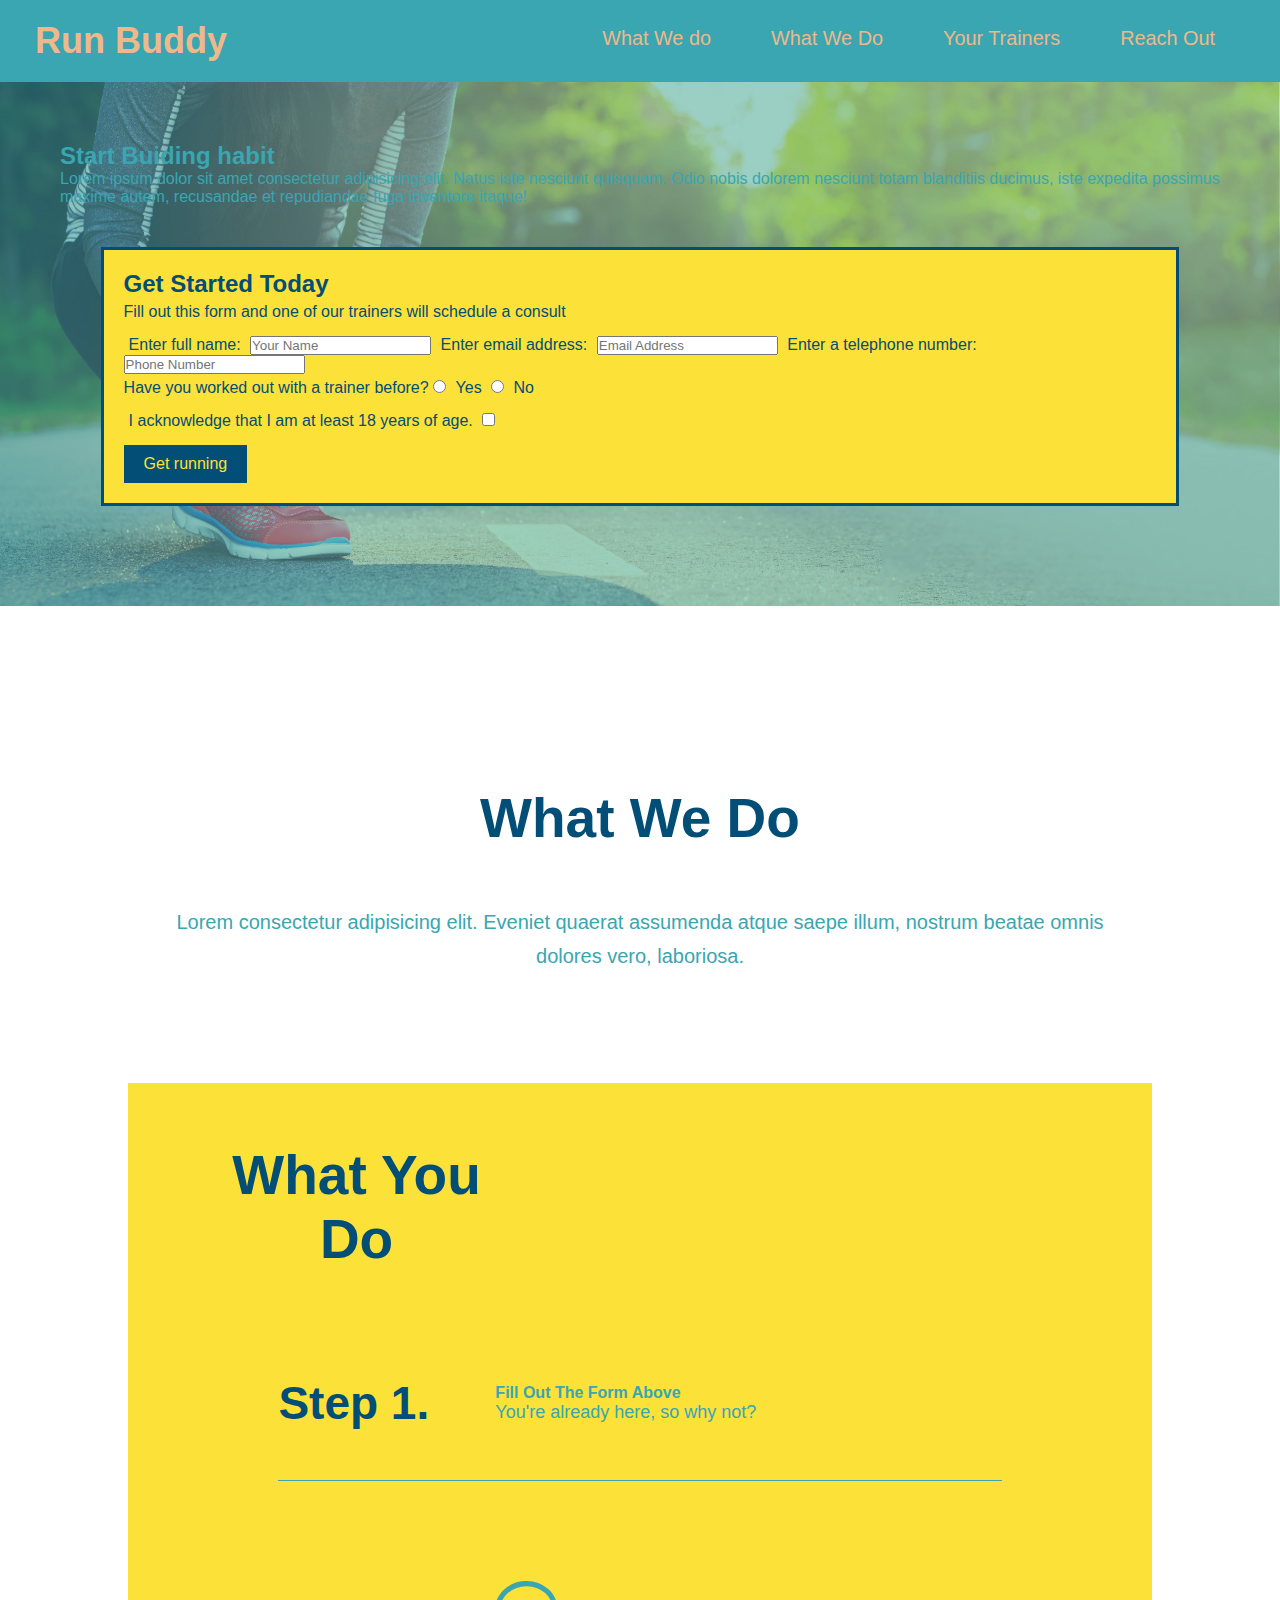
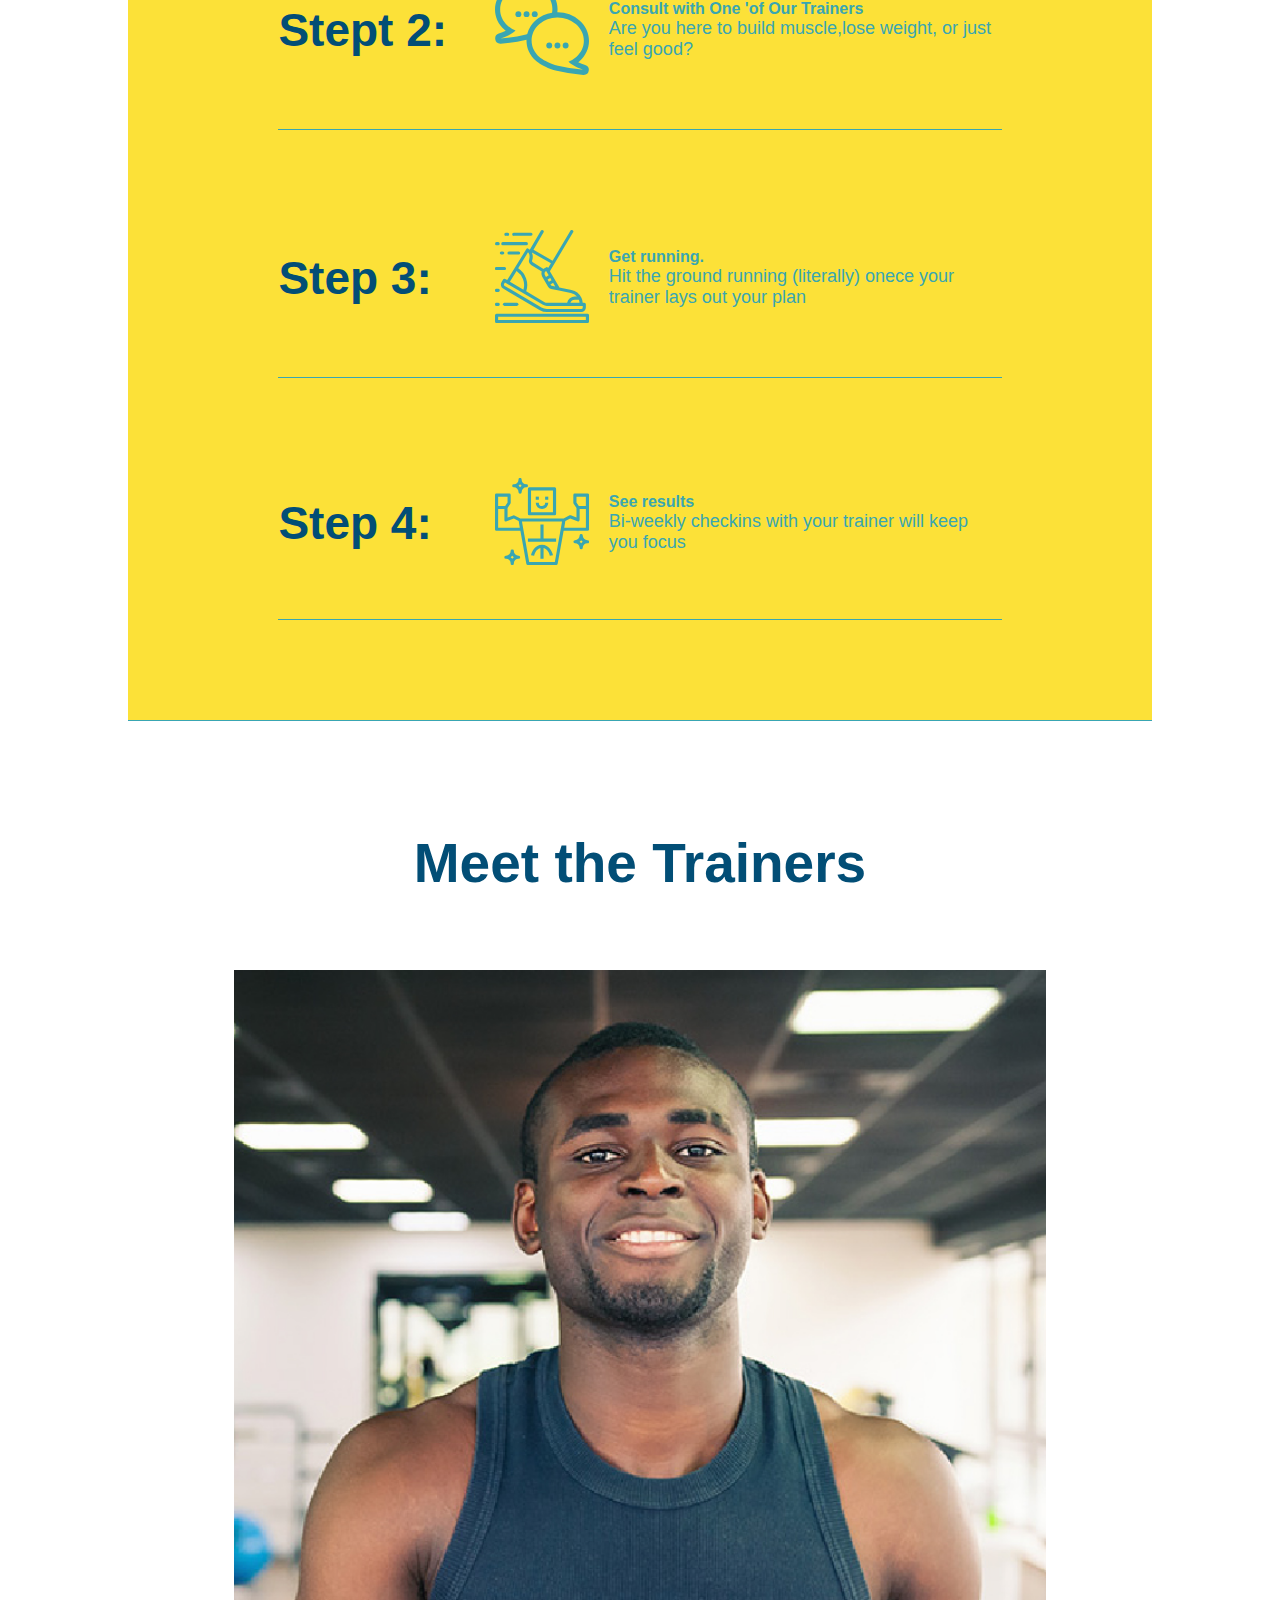
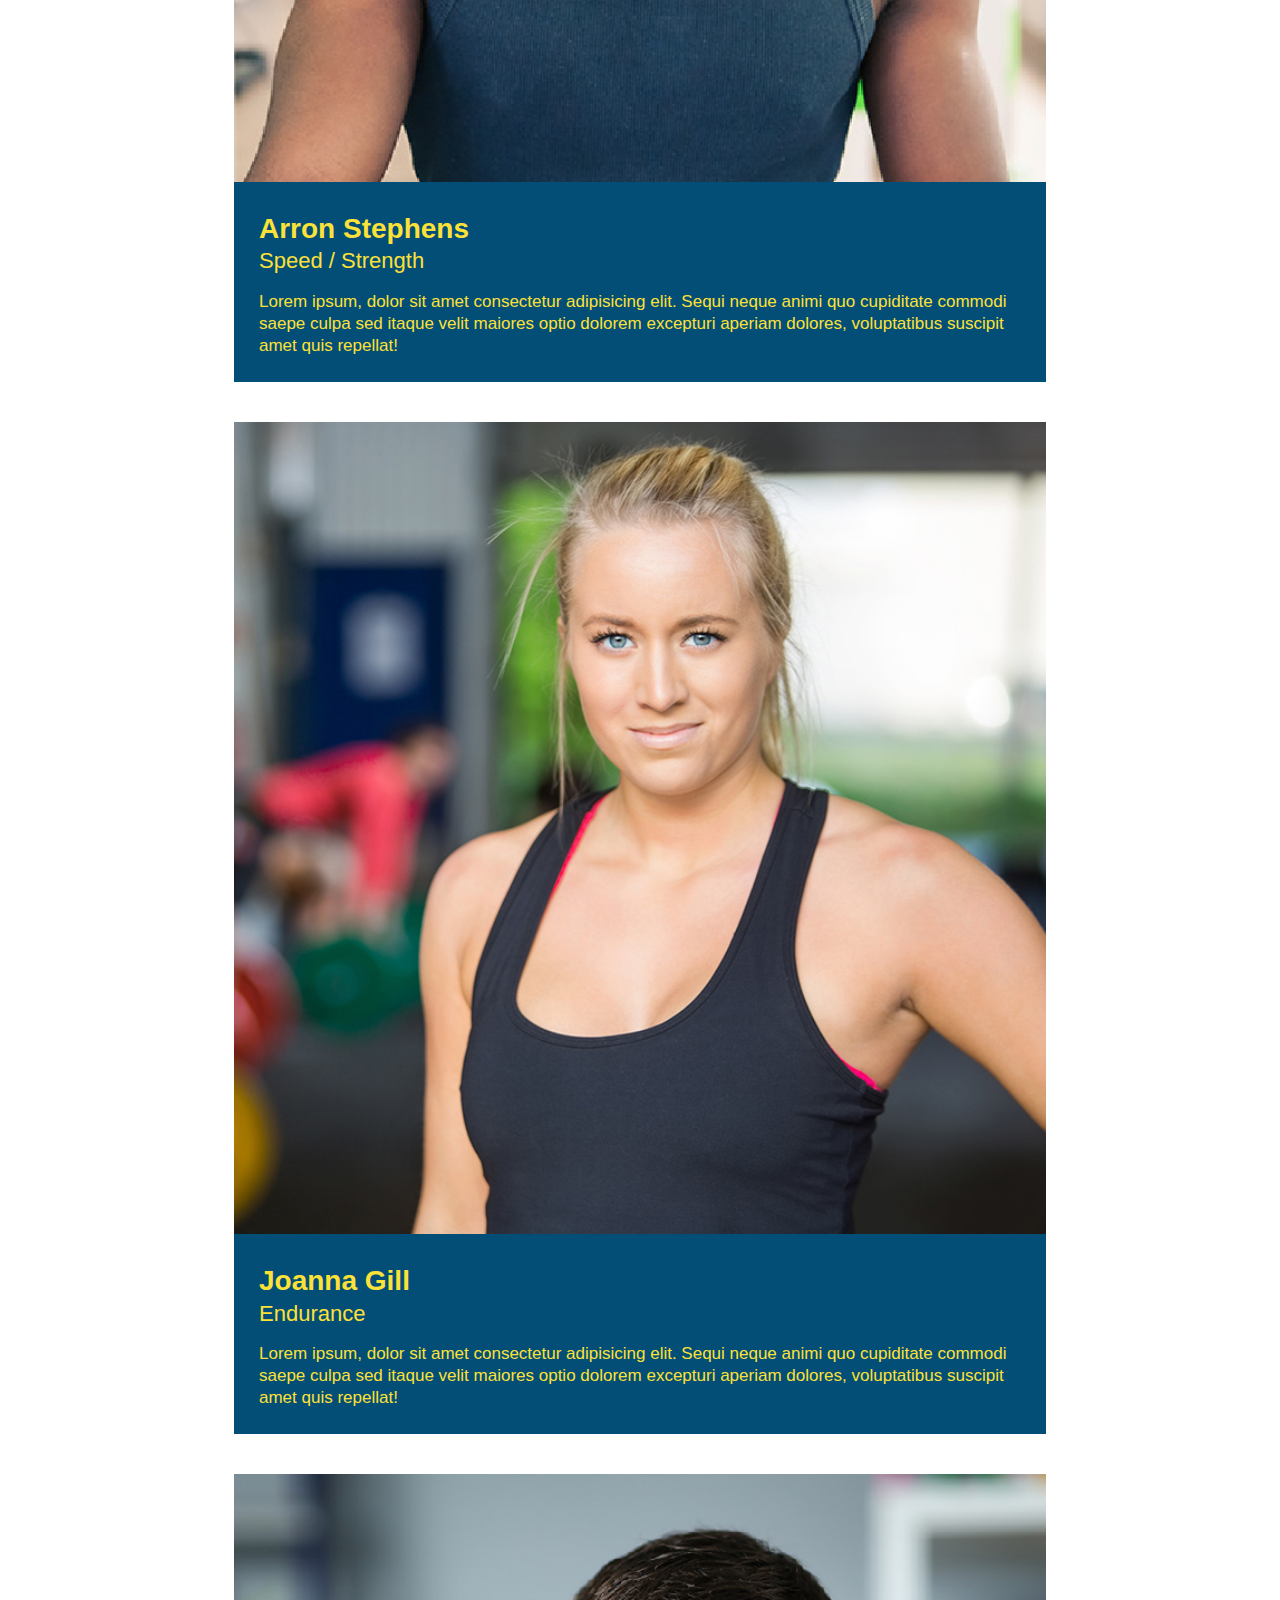
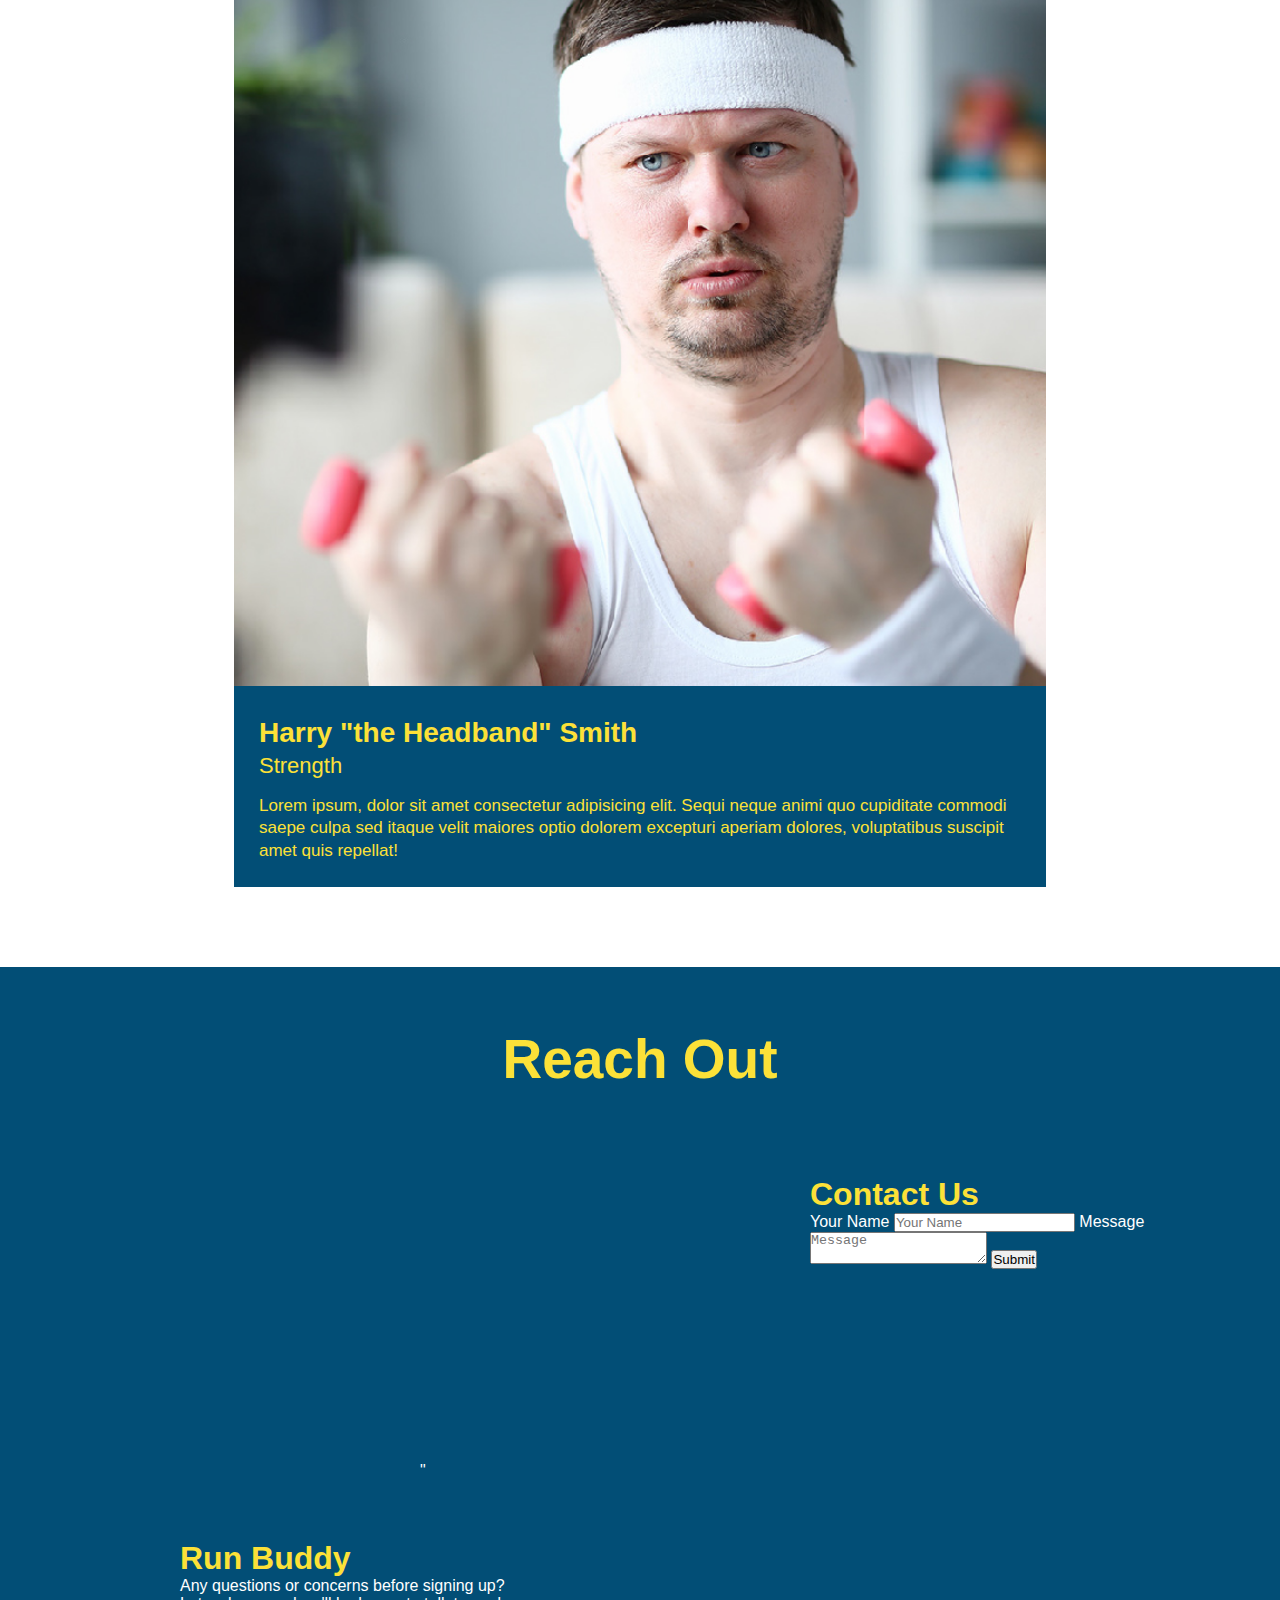
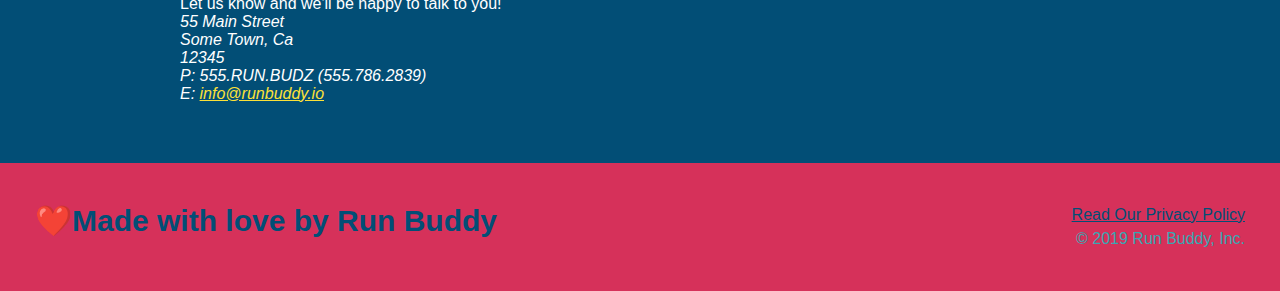
<file: index.html>
<!DOCTYPE html>
<html lang="en">
    <head>
        <meta charset="utf-8" />
        <title>Run Buddy</title>
        <link rel="stylesheet" type="text/css" href="./assets/style.css" />

    </head>
    <body>
        <!--navigation-->
        <header>
            <h1>
                <a href="/">Run Buddy</a>
                </h1>
                <nav>
                 <!--Unordered list elements-->  
                 <ul>
                     <!-- List item element-->
                     <li>
                         <!-- Anchor element-->
                         <a href="#what-we-do">What We do</a>
                     </li>
                     <li>
                         <a href="#What-you-do">What We Do</a>
                     </li>
                     <li>
                         <a href="#Your- Trainers">Your Trainers</a>
                     </li>
                     <li>
                         <a href="#reach-out">Reach Out</a>
                     </li>     
                 </ul> 
                </nav>
            </header>
            <section class="hero">
               <div>
                 <h2>Start Buiding habit </h3>
                  <p>Lorem ipsum dolor sit amet consectetur adipisicing elit. Natus iste nesciunt quisquam. Odio nobis dolorem nesciunt totam blanditiis ducimus, iste expedita possimus maxime autem, recusandae et repudiandae fuga inventore itaque!</p>
               </div>
              <div class="hero-form">
                  <h3>Get Started Today</h3>
                  <p>Fill out this form and one of our trainers will schedule a consult</p>
                  <form>
                    <label for="name">Enter full name:</label>
                    <input type="text" placeholder="Your Name" name="name" id="name" />
                    <label for="email">Enter email address:</label>
                    <input type="email" placeholder="Email Address" name="email" id="email" />
                    <label for="phone">Enter a telephone number:</label>
                    <input type="tel" placeholder="Phone Number" name="phone" id="phone"/>
                    <p>
                        Have you worked out with a trainer before?
                        <input type="radio" name="trainer-confirm" id="trainer-yes" />
                        <label for="trainer-yes">Yes</label>
                        <input type="radio" name="trainer-confirm" id="trainer-no" />
                        <label for="trainer-no">No</label>
                      </p>
                      <p>
                        <label for="checkbox" >
                         I acknowledge that I am at least 18 years of age.
                        </label>
                        <input type="checkbox" name="age-confirm" id="checkbox" />
                      </p>
                      <button type="submit">Get running</button>
                </form>
                </div>
              </section>  
            <!-- hero/jumbotron-->
        <section></section>
        <!-- "What we Do" section-->
        <section id="What-we-do" class="intro">
           <div class="flex-row"> <h2 class="section-title primary-border">What We Do</h2>
           </div>
           <div class="flex-row" > <p>Lorem  consectetur adipisicing elit. Eveniet quaerat assumenda atque saepe illum, nostrum beatae omnis dolores vero, laboriosa.</p>
           </div>
          </section>
        <!--"What You Do" section-->
        <section id="what-you-do" class="steps">
           <div class="flex-row" > <h2 class="section-title secondary-border">What You Do</h2>
           </div>
           
           
           <div class="steps">
            <h3>Step 1.</h3>
            <div class="step-info">
              <div class="step-img">
                <img src="./assets/image/step-1.svg" alt=""/>
              </div>
              <div class="step-text">
                <h4>Fill Out The Form Above</h4>
                <p>You're already here, so why not?</p>
              </div>
            </div>
          </div>
            
            <div class="steps">
              <h3>Stept 2:</h3>
                <div class="step-info">
                <div class="step-image">
                  <img src="./assets/image/step-2.svg" alt=""/></div>
                <div class="step-text"> 
                  <h4> Consult with One 'of Our Trainers</h4>
                <p> Are you here to build muscle,lose weight, or just feel good? </p>
            </div>
          </div>
        </div>
            
            
            <div class="steps">
              <h3>Step 3:</h3>
              <div class="step-info">
              <div class="step-image"><img src="./assets/image/step-3.svg" alt=""/></div>
                <div class="step-text">
                  <h4>Get running.</h4>
                <p> Hit the ground running (literally) onece your trainer lays out your plan </p>
            </div>
          </div>
            </div>  
              
            <div class="steps">
              <h3>Step 4:</h3>
              <div class="step-info">
              <div class="step-image">  
              <img src="./assets/image/step-4.svg" alt=""/></div>
              <div class="step-text">
              <h4> See results </h4>
                <p> Bi-weekly checkins with your trainer will keep you focus</p>
            </div>
          </div>
            </div>

        
        
          </section>
        <!-- "Meet The Trainers"section-->
        <section id="your-trainers">
           <div class="flex-row" > <h2 class="section-title primary-border">Meet the Trainers</h2>
           </div>
          <div class="trainers"> <article class="trainer">
                <img src="./assets/image/trainer-1.jpg" alt="Arron Stephens in his workout clothes, ready to pump iron" />
                <div class="trainer-bio">
                  <h3 class="trainer-name">Arron Stephens</h3>
                  <h4 class="trainer-role">Speed / Strength</h4>
                  <p>
                    Lorem ipsum, dolor sit amet consectetur adipisicing elit. Sequi neque animi quo cupiditate commodi saepe culpa sed
                    itaque velit maiores optio dolorem excepturi aperiam dolores, voluptatibus suscipit amet quis repellat!
                  </p>
                </div>
              </article>
              <article class="trainer">
                <img src="./assets/image/trainer-2.jpg" alt="Joanna Gill cooling off after a workout" />
                <div class="trainer-bio">
                  <h3 class="trainer-name">Joanna Gill</h3>
                  <h4 class="trainer-role">Endurance</h4>
                  <p>
                    Lorem ipsum, dolor sit amet consectetur adipisicing elit. Sequi neque animi quo cupiditate commodi saepe culpa sed
                    itaque velit maiores optio dolorem excepturi aperiam dolores, voluptatibus suscipit amet quis repellat!
                  </p>
                </div>
                
              </article> 
              <article class="trainer">
                <img src="./assets/image/trainer-3.jpg" alt="Harry Smith wearing a headband and lifting comically small pink weights" />
                <div class="trainer-bio">
                  <h3 class="trainer-name">Harry "the Headband" Smith</h3>
                  <h4 class="trainer-role">Strength</h4>
                  <p>
                    Lorem ipsum, dolor sit amet consectetur adipisicing elit. Sequi neque animi quo cupiditate commodi saepe culpa sed
                    itaque velit maiores optio dolorem excepturi aperiam dolores, voluptatibus suscipit amet quis repellat!
                  </p>
                </div>
              </article>
            </div>
        </section>
        <!-- "reach Out" section-->
        <section id="reach-out" class="contact">
            <div class="flex-row"><h2 class="section-title secondary-border">Reach Out</h2>
            </div>
            <div class="contact-info">
               <div> <iframe src="https://www.google.com/maps/embed?pb=!1m18!1m12!1m3!1d3547.570737267759!2d-121.94764906199916!3d38.3550129655402!2m3!1f0!2f0!3f0!3m2!1i1024!2i768!4f13.1!3m3!1m2!1s0x80853d2075a12b85%3A0x88d99f3d1742bc9!2s856%20Christine%20Dr%2C%20Vacaville%2C%20CA%2095687!5e0!3m2!1sen!2sus!4v1620550281718!5m2!1sen!2sus" 
                width="400" height="400" style="border:0;" allowfullscreen="" loading="lazy">
                </iframe>"
              </div>
              <div class="contact-form">
                <h3>Contact Us</h3>
                <form>
                   <label for="contact-name">Your Name</label>
                   <input type="text" id="contact-name" placeholder="Your Name" />
              
                   <label for="contact-message">Message</label>
                   <textarea id="contact-message" placeholder="Message"></textarea>
              
                   <button type="submit">Submit</button>
                  </form>
              </div> 
            <div class="contact-info">
              <div>
                <h3>Run Buddy</h3>
                <p>
                  Any questions or concerns before signing up?
                  <br />
                  Let us know and we'll be happy to talk to you!
                </p>
                <address>
                    55 Main Street <br/>
                    Some Town, Ca <br/>
                    12345<br />
                    P: 555.RUN.BUDZ (555.786.2839)<br/>
                    E: <a href="mailto:info@runbuddy.io">info@runbuddy.io</a>
                  </address>
              </div> 
              
        </section>
        <!-- footer-->
        <footer>
            <h2>❤️Made with love by Run Buddy</h2>
        <div>
            <a href="#">Read Our Privacy Policy</a><br />
            &copy; 2019 Run Buddy, Inc.
          </div>
        </footer>
       
    </body>
</html>
</file>
<file: assets/style.css>
*{
  margin: 0;
  padding: 0;
}
     body {
       
        color: #39a6b2;
        font-family: Helvetica, Arial, sans-serif;
      }
 
header {
    padding: 20px 35px;
    background-color: #39a6b2;
    display: flex;
    justify-content: space-between;
    flex-wrap: wrap;
  }  
  header h1 {
    font-weight: bold;
    font-size: 36px;
    color: #fc3838;
    margin: 0;
  }
  
  header a { text-decoration: none;
    color: #eeb88b;
  }
  header nav {
   
    margin: 7px 0;
  }
 
  
  header nav ul li a {
    margin: 0 30px;
    font-weight: lighter;
    font-size: 1.55vw;
  }

  footer {
    background: #d6315a;
    width: 100%;
    padding: 40px 35px;
    display: flex;
    justify-content: space-between;
    flex-wrap: wrap;
  }
  footer h2 {
    
    color: #024e76;
    font-size: 30px;
    margin: 0;
  }
  footer div {
    
    line-height: 1.5;
    text-align: right;
  }
  footer a {
    color: #024e76;
  }
  * {
    margin: 0;
    padding: 0;
    box-sizing: border-box;
  }
  header nav ul {
    display: flex;
    flex-wrap: wrap;
    justify-content: space-between;
    align-items: center;
    list-style: none;
   }
 

   section {
    padding: 60px;
  }
  .hero {
    background-image: url("../assets/image/hero-bg\ \(1\).jpg");
    display:flex;
    justify-content: center;
    flex-wrap: wrap;
    background-size: cover;
    background-position: center;
     }
  .hero-form {
    background-color: #fce138;
    padding: 20px;
    color: #024e76;
    border-style: solid;
    border-width:3px ;
    border-color: #024e76;
    width: 40%;
    margin: 3.5%}

    .hero-cta {
      width: 35%;
      text-align: right;
      margin: 3.5%;
      color: #fff;
      font-size: 18px;
      line-height: 1.3;
    }
    .hero-cta h2 {
      font-style: italic;
      font-size: 55px;
      color: #fce138;
    }

  
  .hero-form p {
    margin: 5px 0 15px 0;
  }
  .hero-form h3 {
    font-size: 24px;
    margin: 0;
  }
  
  .hero-form p {
    margin: 5px 0 15px 0;
  }
  
  .form-input {
    border: 1px solid #024e76;
    display: block;
    padding: 7px 15px;
    font-size: 16px;
    color: #024e76;
    width: 100%;
    margin-bottom: 15px;
  }
  .hero-form label{
    margin: 0 5px
  }
  .hero-form button {
    color: #fce138;
    background-color: #024e76;
    border: none;
    padding: 10px 20px;
    font-size: 16px;}

  
  
  
  .intro p {
    line-height: 1.7;
    color: #39a6b2;
    width: 80%;
    font-size: 20px;
    margin: 0 auto;
    text-align: center;
  }
  .steps {
  margin: 50px auto;
  padding-bottom: 50px;
  width: 80%;
  border-bottom: 1px solid #39a6b2;
  display: flex;
  flex-wrap: wrap;
  align-items: center;
  justify-content: space-between;
  background: #fce138;
  }
  
  .section-title {
    font-size: 55px;
    color: #024e76;
    border-bottom: 3px solid;
  }
  
  .primary-border {
    border-color: #fce138;
  }
  
  .secondary-border {
    border-color: #39a6b2;
  }
  
  
  
  
  .steps h3 {
    color: #024e76;
    font-size: 46px;
    flex: 1 30%
    
  }
  .step-info{
    flex: 2 70%;
    display: flex;
    flex-wrap: wrap;
    align-items: center;
    
  }
  .step-image {
    flex: 1 12%;
    margin-right: 20px;
  }
  .step-image image {
    max-width: 100%;
  }
  .step-text {
   flex: 12; 
  }

  .step-text p {
    color: #39a6b2;
    font-size: 18px;

  }
  

  .steps-text h4{
    font-size: 26px;
    line-height: 1.5;
    color: #024e76;
  }
  
  .trainer {
    
    margin:20px;
    background: #024e76;
    color: #fce138;
    flex: 1
  }
  .trainers {
    width: 100%;
    margin: 0 auto;
    display: flex;
    flex-wrap: wrap;
    justify-content: space-around;
  }

  .trainer img {
    width: 100%; }
  
  .trainer-bio {
    padding: 25px;
   line-height: 1.3;
  }
  
  .flex-row {
    display: flex;
  }
  .trainer-bio h3 {
    font-size: 28px;
   
  }
  
  .trainer-bio h4 {
    font-weight: lighter;
    font-size: 22px;
    margin-bottom: 15px;
  }
  
  .trainer-bio p {
    font-size: 17px;
    
  }
  .section-title {
    font-size: 55px;
    padding-bottom: 20px;
    border-bottom: 20px;
    margin:0 auto 35px auto;
    color: #024e76;
    width: 50%;
    text-align: center;
  }
  .contact {
     
    background: #024e76;
  }
  .contact h2 {
    color: #fce138;
  }
  .contact-info {
    display: flex;
    justify-content: space-between;
    flex-wrap: wrap;
  }
  .contact-info iframe {
    width: 300px;
    height: 300px;
  } 
  .contact-info div {
    width: 410px;
    display: inline-block;
    vertical-align: baseline;
    text-align: left;
    margin: 30px 0 0 60px;
    color: white;
  }

  .contact-info h3 {
    color: #fce138;
    font-size: 32px;
  }
  
  
  
  .contact-info a {
    color: #fce138;
  }
  
  @media screen and (max-width: 980px) {
    header {
      padding-bottom: 0;
      justify-content: center;
    }
  
    header h1 {
      width: 100%;
      text-align: center;
    }
  
    header nav ul {
      margin-top: 20px;
      width: 100%;
      justify-content: center;
    }
  
    header nav ul li a {
      font-size: 20px;
    }
  
    footer h2, footer div {
      text-align: center;
      width: 100%;
    }
  }
  .hero-cta, .hero-form {
    width: 100%;
  }
  
  .hero-cta {
    text-align: center;
  }

  .section-title {
  width: 80%;
}

.trainer {
  flex: 0 70%;
}

.contact-info iframe{
  flex: 1 100%;
}

@media screen and (max-width: 768px) {
  section {
    padding: 30px 15px;
  }

  .step h3 {
    flex: 1 100%;
    text-align: center;
  }

  .step-info {
    flex: 2 100%;
    text-align: center;
    justify-content: center;
  }

  .step-img {
    flex: 0 32%;
    margin-right: 0;
    margin-top: 15px;
    margin-bottom: 15px;
  }

  .step-text {
    flex: 100%;  
  }

}

@media screen and (max-width: 575px) {

  .hero-form button {
    width: 100%;
  }

  .section-title {
    width: 95%;
  }

  .intro p {
    width: 100%;
  }

  .trainer {
    flex: 0 100%;
  }

  .contact-info {
    text-align: center;
  }

  .contact-info > * {
    flex: 0 100%;
  }
  .contact-form {
    order: 3;
  }
}
header nav ul li a:hover {
  background: #fce138;
  color: #024e76;
  border-radius: 15px;
  text-shadow: none;
}

.hero-form button:hover {
  background-color: #39a6b2;  
}

.contact-form button:hover {
  color: #fce138;
  background: #39a6b2;
}
/* update existing rule with this declaration */
.form-input {
  background-color: rgba(255,255,255, 0.75);
}

/* create a new rule for focus state */
.form-input:focus {
  background-color: rgba(255,255,255, 1);
  outline: none;
}
</file>
